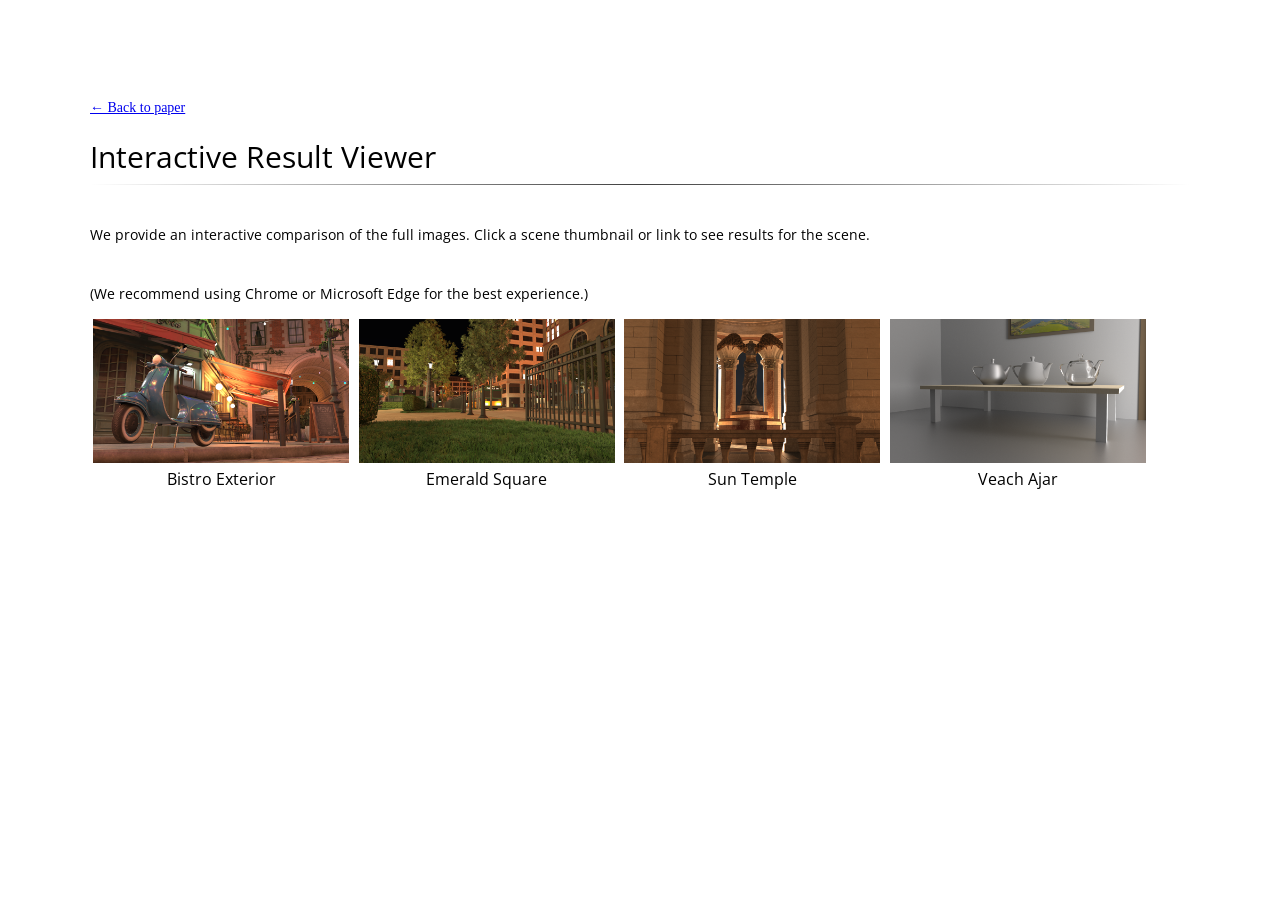
<file: viewer/index.html>
<!doctype html>
<html lang="en">
<head>
    <meta charset="utf-8">
    <meta name="viewport" content="width=device-width, initial-scale=1.0">
    <meta name="description" content="Spatial Reuse">
    <title>Result Viewer</title>

    <link href='https://fonts.googleapis.com/css?family=Open+Sans:300' rel='stylesheet' type='text/css'>
    <link rel="stylesheet" href="utils/index.css">
</head>

<body>
    <div class="content" id="content">
        <p style="margin-bottom: 1em;"><a href="../index.html">← Back to paper</a></p>
        <h1 class="title">Interactive Result Viewer</h1>
        <hr>
        <div class="help">We provide an interactive comparison of the full images. Click a scene thumbnail or link to see results for the scene.
		</div>
        <div class="help">(We recommend using Chrome or Microsoft Edge for the best experience.)
		</div>
        <div class="report-preview">
            <a href="bistroNight/index.html"><img class="report-thumb" src="bistroNight/Reference.png"></a><br/>
            Bistro Exterior
        </div>
        <div class="report-preview">
            <a href="emerald/index.html"><img class="report-thumb" src="emerald/Reference.png"></a><br/>
            Emerald Square
        </div>
        <div class="report-preview">
            <a href="temple/index.html"><img class="report-thumb" src="temple/Reference.png"></a><br/>
            Sun Temple
        </div>
        <div class="report-preview">
            <a href="veach-ajar/index.html"><img class="report-thumb" src="veach-ajar/Reference.png"></a><br/>
            Veach Ajar
        </div>
    </div>
</body>
</html>
</file>
<file: viewer/utils/index.css>
body {
    font-size: 14px;
}

hr {
    border: 0;
    height: 1px;
    background-image: linear-gradient(to right, rgba(0, 0, 0, 0), rgba(0, 0, 0, 0.75), rgba(0, 0, 0, 0));
}

.content {
    margin: 0 auto;
    margin-top: 100px;
    max-width: 1100px;
}

.title {
    font-family: 'Open Sans', sans-serif;
    font-weight: normal;
    font-size: 30px;
    text-align: left;
    margin-bottom: 5px;
}

.report-preview {
    display: inline-block;
    margin: 6px 3px;
    text-align: center;
    font-family: 'Open Sans', sans-serif;
    font-size: 16px;
    font-weight: normal;
    width: 256px;
}

.report-thumb {
    height: 144px;
    width: auto;
}

div.help {
    font-family: 'Open Sans', sans-serif;
    margin-top: 40px;
    margin-bottom: 10px;
}
</file>
